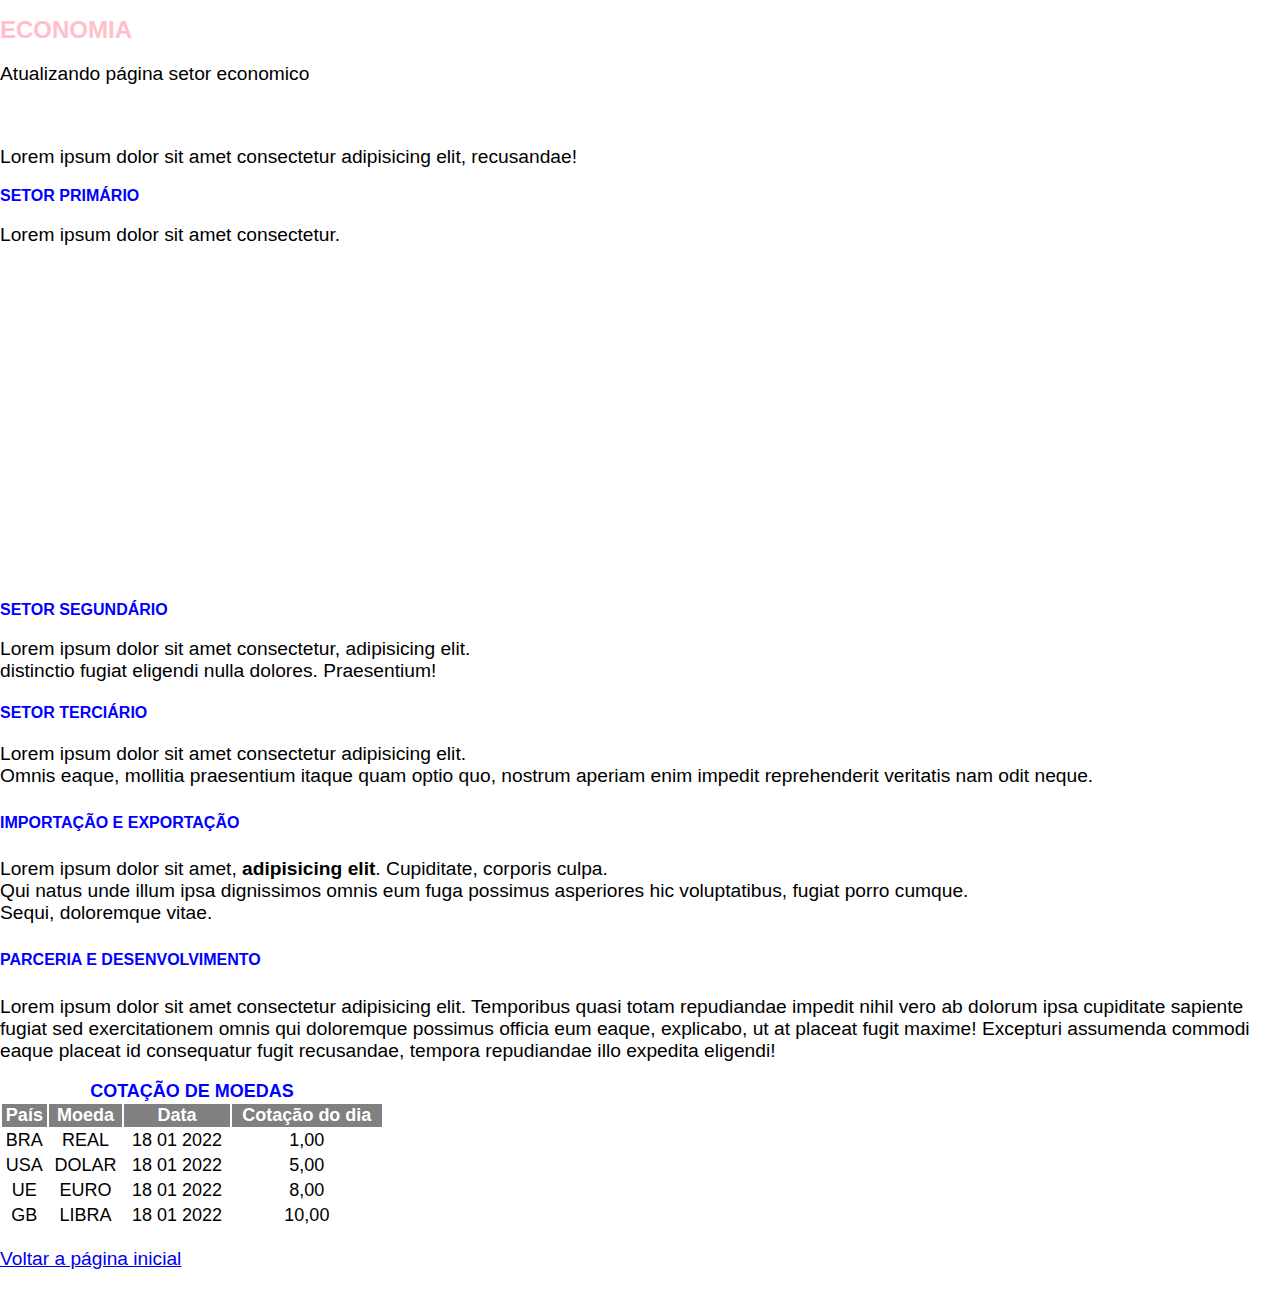
<file: Economia.html>
<!DOCTYPE html>
<html lang="en"> 
<head>
    <meta charset="UTF-8">
    <meta http-equiv="X-UA-Compatible" content="IE=edge">
    <meta name="viewport" content="width=device-width, initial-scale=1.0">
    <link href="style.css" rel="stylesheet">
    <title>Portal de Notícias</title>    
    <Style>
        body {
            background-color: white;
            font-size: larger;
            font-family: arial;        
        }
    </Style>
</head>
<body>
    <h1>ECONOMIA</h1>
    <p>Atualizando página setor economico</p><br>
    <p>Lorem ipsum dolor sit amet consectetur adipisicing elit, recusandae!</p>
    <h2>SETOR PRIMÁRIO</h2>
    <p>Lorem ipsum dolor sit amet consectetur.</p>
    <iframe width="560" height="315" src="https://www.youtube.com/watch?v=4y8KnLVdy6s" 
    allow="accelerometer; autoplay; encrypted-media; gyroscope; picture-in-picture"
    frameborder="0" allowfullscreen>
    </iframe>
    <h3>SETOR SEGUNDÁRIO</h3>
    <p>Lorem ipsum dolor sit amet consectetur, adipisicing elit. <br> distinctio fugiat eligendi nulla dolores. Praesentium!</p>
    <h4>SETOR TERCIÁRIO</h4>
    <p>Lorem ipsum dolor sit amet consectetur adipisicing elit. <br> Omnis eaque, mollitia praesentium itaque quam optio quo, nostrum aperiam enim impedit reprehenderit veritatis nam odit neque.</p>
    <h5>IMPORTAÇÃO E EXPORTAÇÃO</h5>
    <p>Lorem ipsum dolor sit amet, <strong>adipisicing elit</strong>. Cupiditate, corporis culpa. <br>Qui natus unde illum ipsa dignissimos omnis eum fuga possimus asperiores hic voluptatibus, fugiat porro cumque. <br> Sequi, doloremque vitae.</p>
    <h5>PARCERIA E DESENVOLVIMENTO</h5>
    <P>Lorem ipsum dolor sit amet consectetur adipisicing elit. Temporibus quasi totam repudiandae impedit nihil vero ab dolorum ipsa cupiditate sapiente fugiat sed exercitationem omnis qui doloremque possimus officia eum eaque, explicabo, ut at placeat fugit maxime! Excepturi assumenda commodi eaque placeat id consequatur fugit recusandae, tempora repudiandae illo expedita eligendi!</P>
    <table>
        <caption> COTAÇÃO DE MOEDAS</caption>
        <tr>
            <th>País</th>
            <th>Moeda</th>
            <th>Data</th>
            <th>Cotação do dia</th>
        </tr>
        <tr>
            <td>BRA</td>
            <td>REAL</td>
            <td>18 01 2022</td>
            <td>1,00</td>
        </tr>
        <tr>
            <td>USA</td>
            <td>DOLAR</td>
            <td>18 01 2022</td>
            <td>5,00</td>
            </tr>
        <tr>
            <td>UE</td>
            <td>EURO</td>
            <td>18 01 2022</td>
            <td>8,00</td>
            </tr>
        <tr>
            <td>GB</td>
            <td>LIBRA</td>
            <td>18 01 2022</td>
            <td>10,00</td>
            </tr>
    </table>
    <p><a href="index.html">Voltar a página inicial</a></p>
</body>
</html>
</file>
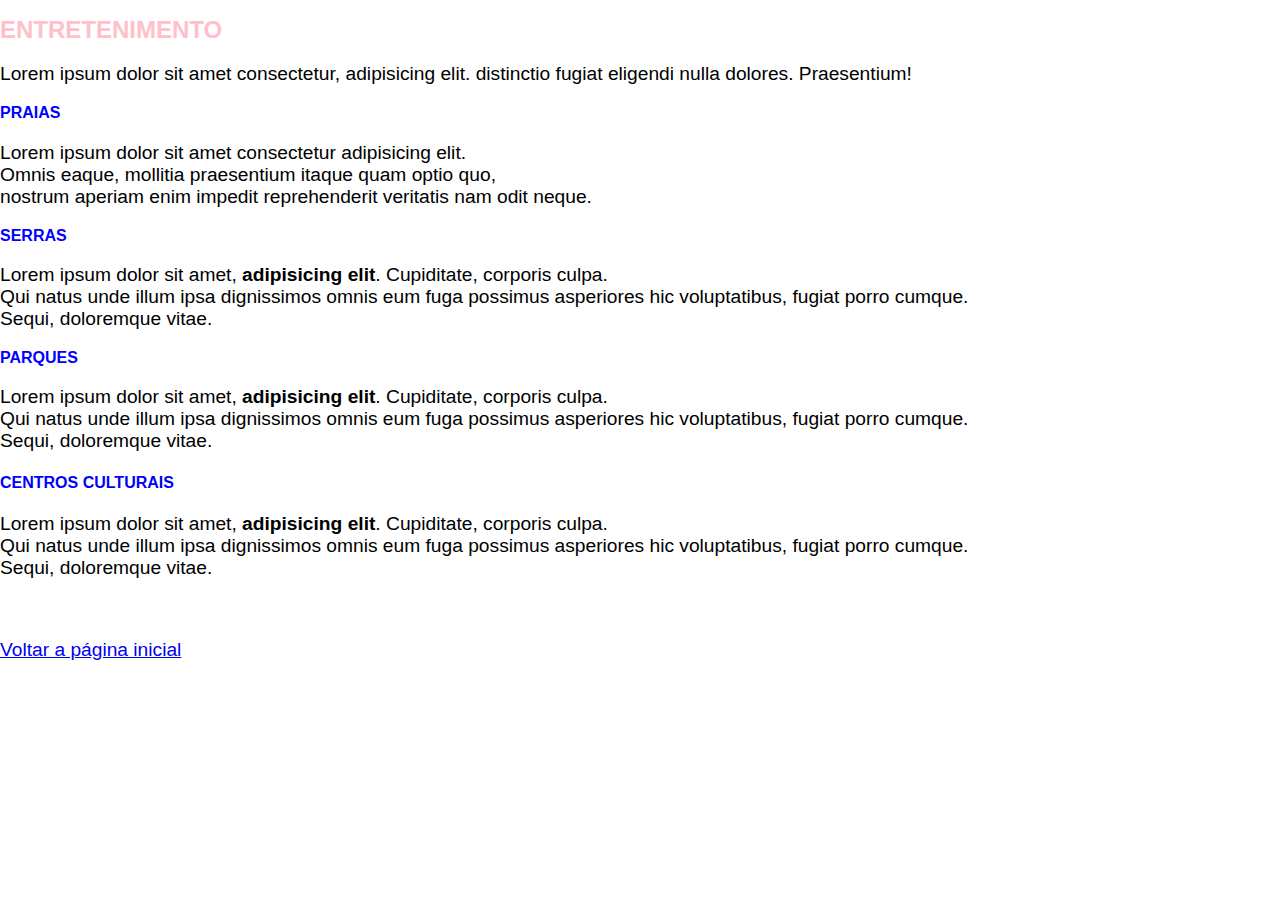
<file: Entretenimento.html>
<!DOCTYPE html>
<html lang="en"> 
<head>
    <meta charset="UTF-8">
    <meta http-equiv="X-UA-Compatible" content="IE=edge">
    <meta name="viewport" content="width=device-width, initial-scale=1.0">
    <link href="style.css" rel="stylesheet">
    <title>Portal de Notícias</title>    
    <Style>
        body {
            background-color: white;
            font-size: larger;
            font-family: arial;        
        }
    </Style>
</head>
<body>
    
    <h1>ENTRETENIMENTO</h1>
    <p>Lorem ipsum dolor sit amet consectetur, adipisicing elit. distinctio fugiat eligendi nulla dolores. Praesentium!</p> 
    <h2>PRAIAS</h2>
    <p>Lorem ipsum dolor sit amet consectetur adipisicing elit. <br> Omnis eaque, mollitia praesentium itaque quam optio quo, <br>nostrum aperiam enim impedit reprehenderit veritatis nam odit neque.</p>
    <h3>SERRAS</h5>    
    <p>Lorem ipsum dolor sit amet, <strong>adipisicing elit</strong>. Cupiditate, corporis culpa. <br>Qui natus unde illum ipsa dignissimos omnis eum fuga possimus asperiores hic voluptatibus, fugiat porro cumque. <br> Sequi, doloremque vitae.
    </p>
    <h3>PARQUES</h5>
    <p>Lorem ipsum dolor sit amet, <strong>adipisicing elit</strong>. Cupiditate, corporis culpa. <br>Qui natus unde illum ipsa dignissimos omnis eum fuga possimus asperiores hic voluptatibus, fugiat porro cumque. <br> Sequi, doloremque vitae.
    </p>
    <h4>CENTROS CULTURAIS</h4>
    <p>Lorem ipsum dolor sit amet, <strong>adipisicing elit</strong>. Cupiditate, corporis culpa. <br>Qui natus unde illum ipsa dignissimos omnis eum fuga possimus asperiores hic voluptatibus, fugiat porro cumque. <br> Sequi, doloremque vitae.
    </p>    
    <br>
    <p><a href="index.html">Voltar a página inicial</a></p>
</body>
</html>
</file>
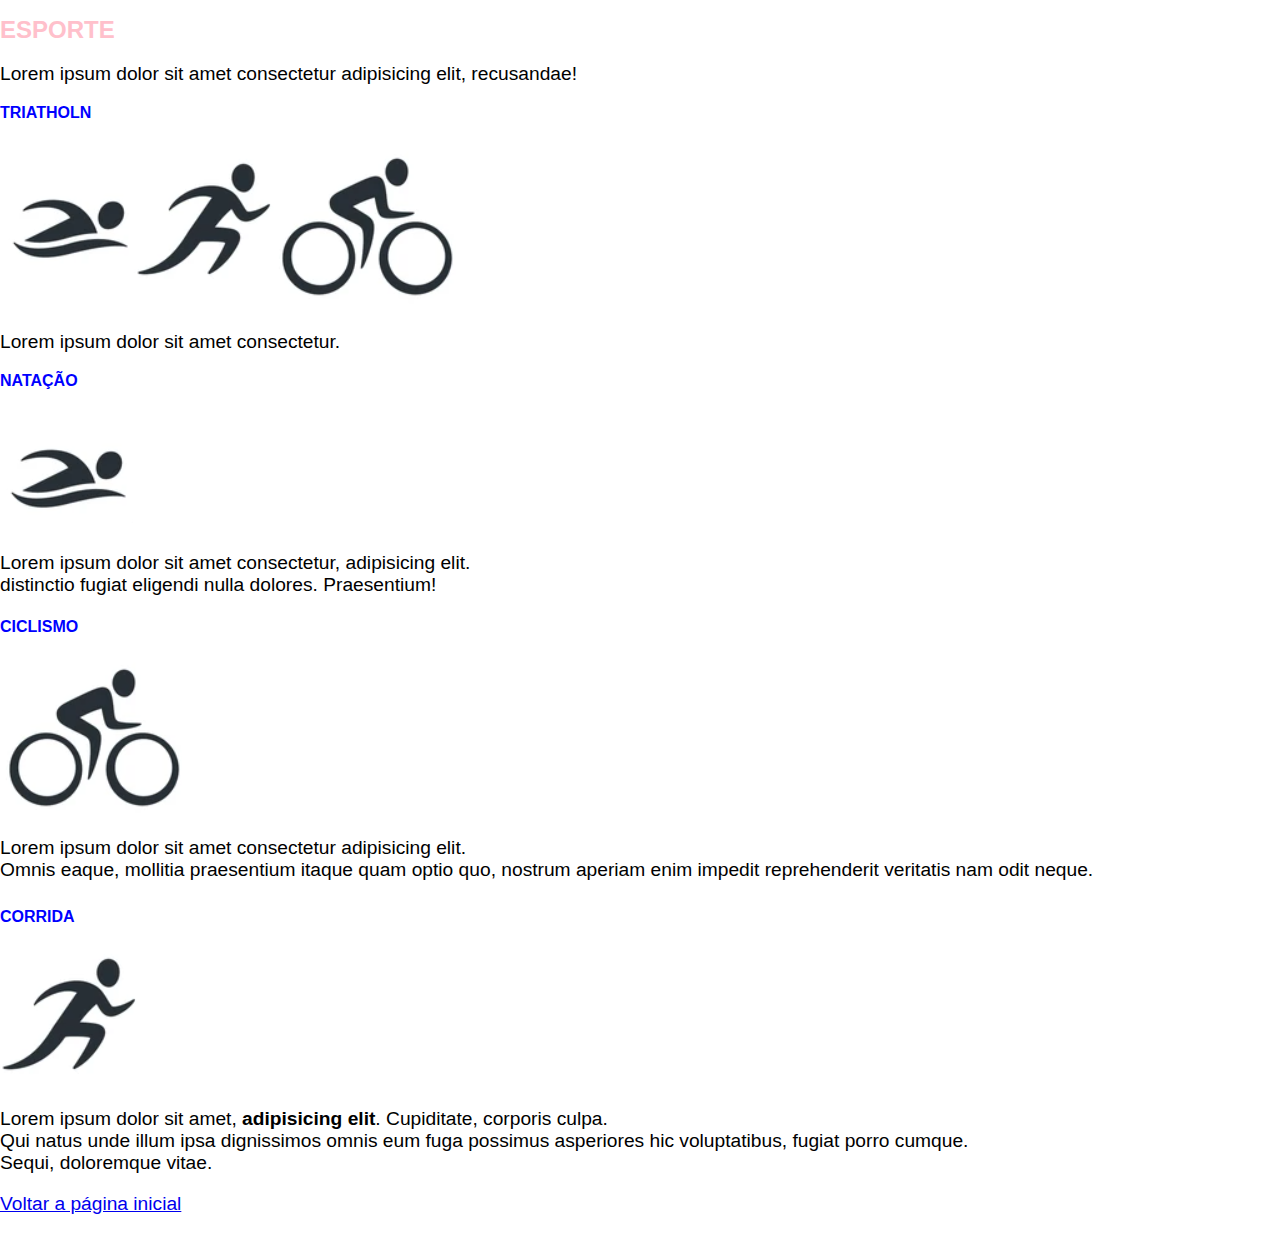
<file: Esporte.html>
<!DOCTYPE html>
<html lang="en"> 
<head>
    <meta charset="UTF-8">
    <meta http-equiv="X-UA-Compatible" content="IE=edge">
    <meta name="viewport" content="width=device-width, initial-scale=1.0">
    <link href="style.css" rel="stylesheet">
    <title>Portal de Notícias</title>    
    <Style>
        body {
            background-color: white;
            font-size: larger;
            font-family: arial;        
        }
    </Style>
</head>
<body>
    <h1>ESPORTE</h1>
        <p>Lorem ipsum dolor sit amet consectetur adipisicing elit, recusandae!</p>
    <h2>TRIATHOLN</h2>
    <img src="imgs/Triatlhon.png" alt="">
    <p>Lorem ipsum dolor sit amet consectetur.</p>
    <h3>NATAÇÃO</h3>
    <img src="imgs/Natação.png" alt="">
    <p>Lorem ipsum dolor sit amet consectetur, adipisicing elit. <br> distinctio fugiat eligendi nulla dolores. Praesentium!</p>
   <h4> CICLISMO</h4>
   <img src="imgs/Ciclismo.png" alt="">
    <p>Lorem ipsum dolor sit amet consectetur adipisicing elit. <br> Omnis eaque, mollitia praesentium itaque quam optio quo, nostrum aperiam enim impedit reprehenderit veritatis nam odit neque.</p>
    </p>
    <h5>CORRIDA</h5>
    <img src="imgs/Corrida.png" alt="">
    <p>Lorem ipsum dolor sit amet, <strong>adipisicing elit</strong>. Cupiditate, corporis culpa. <br>Qui natus unde illum ipsa dignissimos omnis eum fuga possimus asperiores hic voluptatibus, fugiat porro cumque. <br> Sequi, doloremque vitae.
    </p>
    <p><a href="index.html">Voltar a página inicial</a></p>
</body>
</html>
</file>
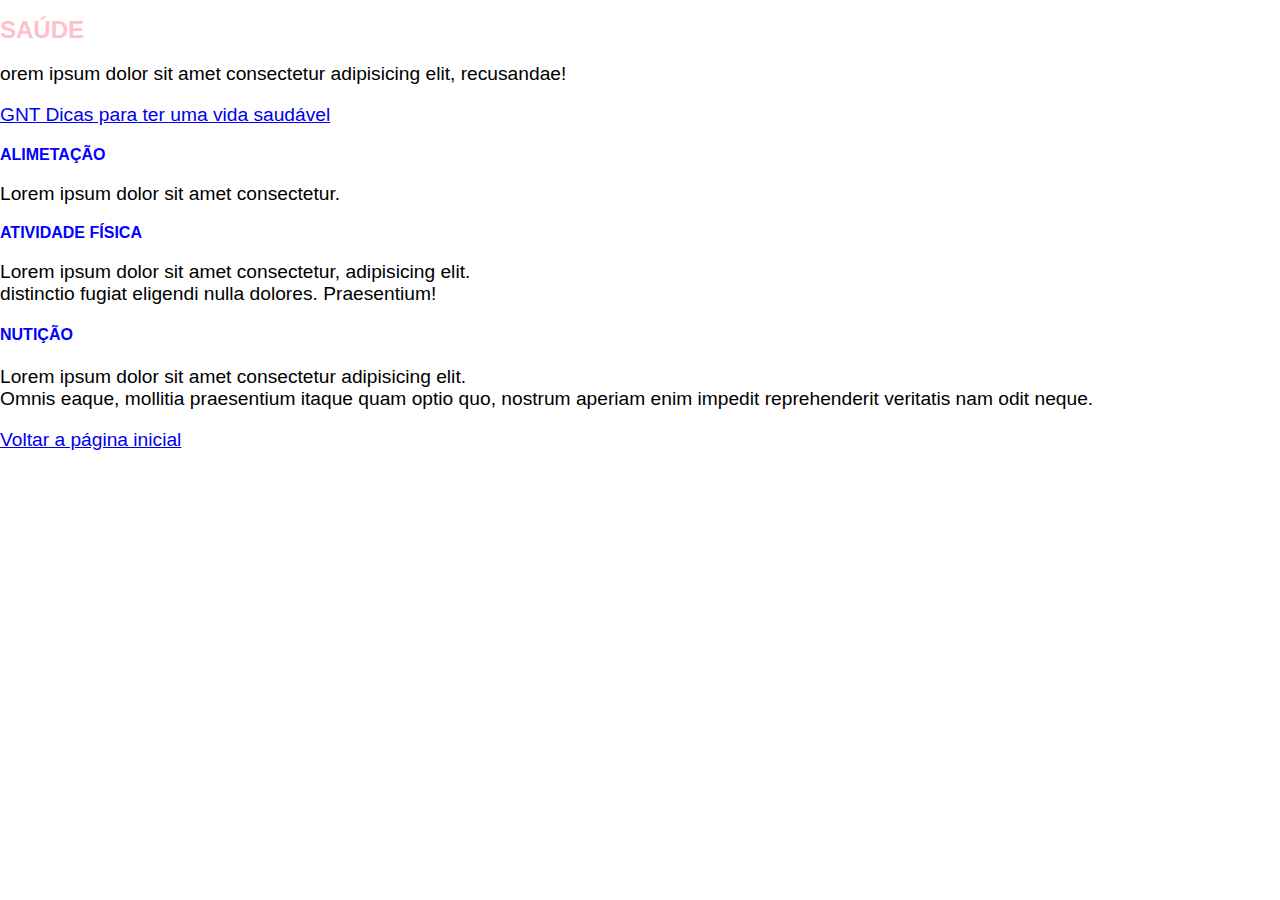
<file: Saúde.html>
<!DOCTYPE html>
<html lang="en"> 
<head>
    <meta charset="UTF-8">
    <meta http-equiv="X-UA-Compatible" content="IE=edge">
    <meta name="viewport" content="width=device-width, initial-scale=1.0">
    <link href="style.css" rel="stylesheet">
    <title>Portal de Notícias</title>    
    <Style>
        body {
            background-color: white;
            font-size: larger;
            font-family: arial;        
        }
    </Style>
</head>
<body>
    <h1>SAÚDE</h1>
    <p>orem ipsum dolor sit amet consectetur adipisicing elit, recusandae!</p>
    <p><a href="https://gnt.globo.com/bem-estar/noticia/10-dicas-para-ter-uma-vida-saudavel.ghtml" target="_blank">GNT Dicas para ter uma vida saudável</a></p>
    <h2>ALIMETAÇÃO</h2>
    <p>Lorem ipsum dolor sit amet consectetur.</p>
    <h3>ATIVIDADE FÍSICA</h3>
    <p>Lorem ipsum dolor sit amet consectetur, adipisicing elit. <br> distinctio fugiat eligendi nulla dolores. Praesentium!</p>
    <h4>NUTIÇÃO</h4>
    <p>Lorem ipsum dolor sit amet consectetur adipisicing elit. <br> Omnis eaque, mollitia praesentium itaque quam optio quo, nostrum aperiam enim impedit reprehenderit veritatis nam odit neque.</p>
    <p><a href="index.html">Voltar a página inicial</a></p>
</body>
</html>
</file>
<file: style.css>
body{
    margin: 0px;
    padding: 0px;
}
h1{
    color: pink;
    font-size: x-large;
}
h2, h3, h4, h5, h6{
    font-size: medium;
    font-family: arial;
    font-style: normal;
    color: blue;
}
#section-um, section-dois {
    width: 50%;
    float:left
}
#section-tres, section-quatro {
    width: 50%;
    float:right
}
table{
    width: 30%;
    font-family: arial;
    font-style: normal;
    font-size: large;
    text-align: center;
}
caption{
    color: blue; 
    font-weight: bold;  
}
th{
    background-color: gray;
    color: white;
}
form{
    width: 20%;
    font-family: arial;
    font-style: normal;
    font-size: x-large;
    margin: 10px;
}
.destaque{
    display: block;
    width: 100%;
}
div{
    display: inline-block;
    width: calc(25% - 16px);
    background-color: #ddd;
    vertical-align: top;
    margin: 4px;
    padding: 10px;
    border: 1px solid #777;
    border-radius: 10px;
    box-sizing: border-box;
}
div img{
    display: block;
    width: 100%;
}
@media screen and (max-width: 480px){
    div{
        background: pink;
        font-size: 10px;
    }
}
@media screen and (max-width:680){
    div{
        background-color: green;
        font-size: 20px;
    }
}
</file>
